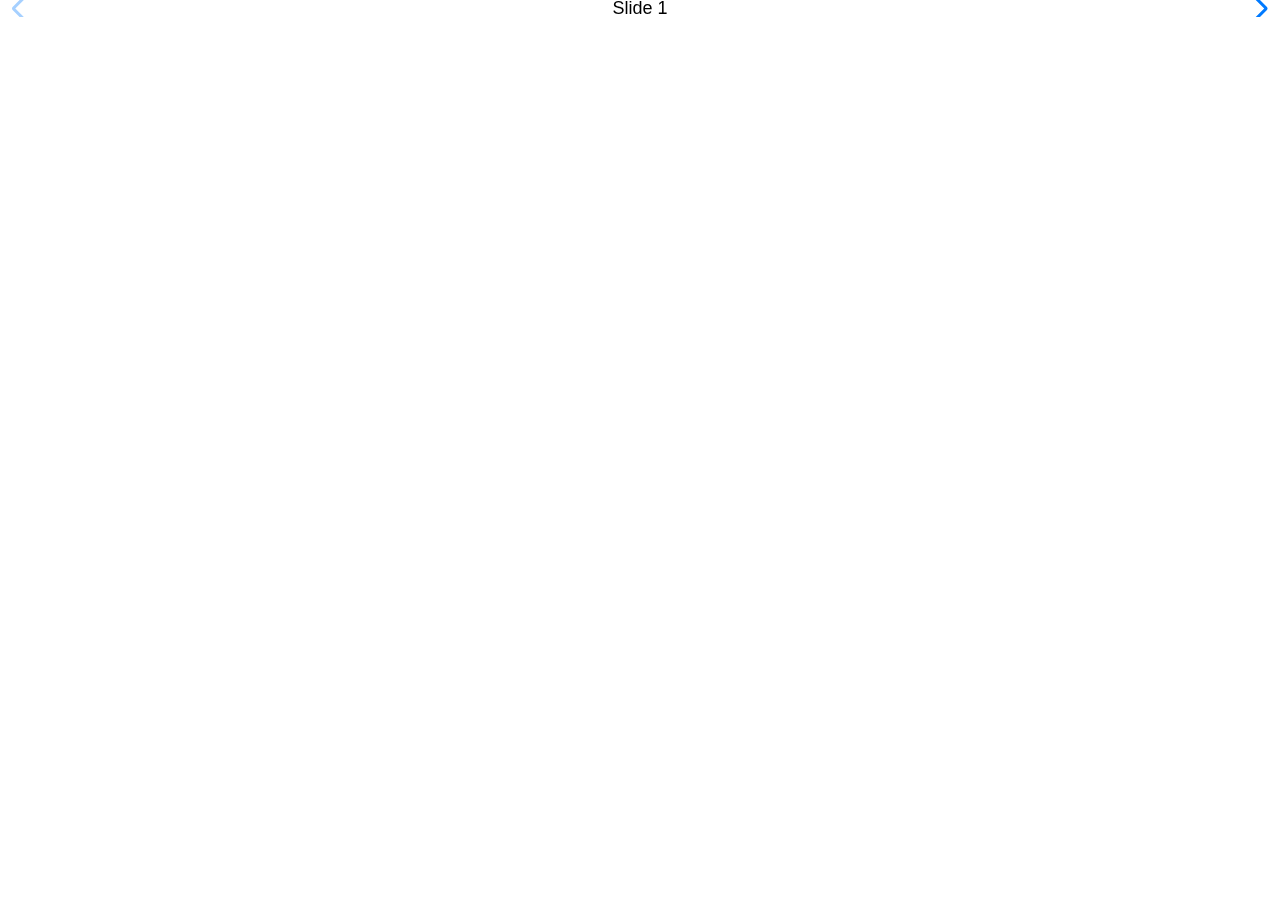
<file: ggg.html>
<!DOCTYPE html>
<html lang="en">
<head>
    <meta charset="UTF-8">
    <meta http-equiv="X-UA-Compatible" content="IE=edge">
    <meta name="viewport" content="width=device-width, initial-scale=1.0">
    <title>Document</title>
    <link
  rel="stylesheet"
  href="https://cdn.jsdelivr.net/npm/swiper@8/swiper-bundle.min.css"
/>
<link rel="stylesheet" href="./css/style.css">
</head>
<body>
 <!-- Swiper -->
 <div class="swiper mySwiper">
    <div class="swiper-wrapper">
      <div class="swiper-slide">Slide 1</div>
      <div class="swiper-slide">Slide 2</div>
      <div class="swiper-slide">Slide 3</div>
      <div class="swiper-slide">Slide 4</div>
      <div class="swiper-slide">Slide 5</div>
      <div class="swiper-slide">Slide 6</div>
      <div class="swiper-slide">Slide 7</div>
      <div class="swiper-slide">Slide 8</div>
      <div class="swiper-slide">Slide 9</div>
    </div>
    <div class="swiper-button-next"></div>
    <div class="swiper-button-prev"></div>
  </div>

    <script src="https://cdn.jsdelivr.net/npm/swiper@8/swiper-bundle.min.js"></script>  
    <script src="./main.js"></script>
</body>
</html>
</file>
<file: css/style.css>
*, *::after, *::before {
    margin: 0;
    padding: 0;
    box-sizing: border-box;
}
body{
    font-family: 'Inter', sans-serif;
    font-style: normal;
    font-weight: 400;
    font-size: 14px;
    line-height: 17px;
    
}


.head_firsttext{
    font-family: Inter;
    font-size: 24px;
    font-weight: 700;

}
.container{
    max-width: 1200px;
    margin: 0 auto;
}
.header_container{
    display: flex;
    justify-content: space-between;
    margin-top: 35px;  
    
}
ul {
    display: flex;
    justify-content: space-between;
}
ul li{
    margin-right: 15px;
}
ul a {
    text-decoration: none;
    text-decoration-color: rgb(0, 0, 0);
}
 a{
    text-decoration: none;
    color: #000000;
}
.section_main{
 background-color:  #ffffff;
}
.q{
    font-size: 60px;
    font-weight: 700;
    padding-top: 150px;
    margin-left: 127px;
    max-width: 400px;
    line-height: 60px;
}
.people img{
    margin-right: 127px;
    justify-content: right;
    padding-right: 127px;

}
.section_main .container{
    background-image: url(../img/people.png);
    background-repeat: no-repeat;
    background-position: 650px 90px;
    min-height: 455px;
}
.coffe_ {
    margin-top: -20px;
    margin-right: 80px;
    /* position: absolute; */
    margin-left: -10px
}
.section_main h2{
    font-weight: 400;
    font-family: Inter;
    font-size: 30px;
    line-height: 65px;
    margin-left: 127px;
    color:#4A5568 ;
}
.section_main2{
    background-color: #ffffff;
    /* margin: -15% 150px; */
    
}
.section_main2 .container2 {
    background-image: url(../img/macbook.png);
    background-repeat: no-repeat;
    background-position: 620px 0px;
    min-height: 242px;
    box-shadow: 1px 1px 4px rgb(161, 156, 156);
    margin-bottom: 50px;
    max-width: 1054px;
    margin-left: 70px;
}
.q1{
color: #2D3748;
    font-size: 30px;
    font-weight: 700;
    padding-top: 41px;
    margin-left: 65px;
    max-width: 250px;
}
.container2 h2{
    font-weight: 400;
    font-family: Inter;
    font-size: 14px;
    line-height: 17px;
    margin-left: 65px;
    margin-top: 27px;
    max-width: 500px;
    color:#718096 ;

}
.container2 h3{
    font-weight: 400;
    font-family: Inter;
    font-size: 14px;
    line-height: 17px;
    margin-left: 65px;
    margin-top: 27px;
    max-width: 500px;
    color:#4A5568 ;

}
.container2 h4{
    font-weight: 700;
    font-family: Inter;
    font-size: 14px;
    line-height: 15px;
    margin-left: 500px;
    max-width: 500px;
    color:#4A5568 ;

}

.What{
    font-weight: 400;
    font-family: Inter;
    font-size: 30px;
    line-height: 65px;
    margin-left: 300px;
   
    color:#4A5568 ;
}
.section_main4{
    
    max-height: 600px;
}
.section_main4 .container4 {
    /* background-image: url(../img/bigmacbook.png); */
    background-repeat: no-repeat;
    margin-left: 113px;
    background-position: 455px 0px;
    
    box-shadow: 1px 1px 4px rgb(161, 156, 156);
    margin-bottom: 25px;
    max-width: 980px;
    background-color: #F7FAFC;
    

}
.What{
    color: #000000;
    font-size: 40px;
    font-weight: 700;
    padding-top: 50px;
    margin-left: 65px;
    max-width: 320px;
}
 .container4 h2{
    font-weight: 400;
    font-family: Inter;
    font-size: 16px;
    line-height: 20px;
    margin-left: 65px;
    margin-top: 25px;
    max-width: 320px;
    color:#718096 ;
 }
 .container4 h3{
    font-weight: 400;
    font-family: Inter;
    font-size: 18px;
    line-height: 20px;
    margin-left: 65px;
    margin-top: 25px;
    max-width: 320px;
    color:#718096 ;
 }
 .container4 h4{
    font-weight: 700;
    font-family: Inter;
    font-size: 16px;
    line-height: 15px;
    margin-left: 315px;
    max-width: 500px;
    color: #4A5568;

 }
 .first{
    box-shadow: 1px 1px 4px rgb(161, 156, 156);
 }
 .container3{
    display: grid;
    grid-template-columns: repeat(3,1fr);
    grid-template-rows: repeat(1,385px);
    justify-content: space-between;
    grid-gap: 50px 50px;
    margin-left: 65px;
    margin-right: 65px;
    margin-bottom: 50px;
    
 }
 .first img{
    width: 100%;
 }
 .first h2{
    font-size: 20px;
    font-weight: 700;
    padding-top: 20px;
    margin-left: 17px;
 }
 .first h3{
    font-size: 14px;
    max-width: 400;
    margin-left: 17px;
    max-width: 260px;
    padding-top: 15px;
    color: #718096;
 }
 .first h4{
    display: inline-block;
    font-size: 14px;
    max-width: 400;
    margin-left: 17px;
    padding-top: 25px;
    color: #718096;

 }
 .first a{
    font-size: 14px;
    font-weight: 700;
    margin-left: 105px;
    max-width: 260px;
    color: #000000;
 }

 .footer_firsttext h2{
    font-family: Inter;
    font-size: 16px;
    font-weight: 700;

 }
 .footer_firsttext h2{
    font-family: Inter;
    font-size: 16px;
    font-weight: 400;

}
.footer_container{
    display: flex;
    justify-content: space-between;
    margin-top: 35px;  
    
}
.footer_firsttext h2 span {
    font-weight: 700;
}
.buttom {
    display: flex;
    justify-content: end;
}
.section_main4 .button{
    box-shadow: 1px 1px 4px rgb(161, 156, 156);
    background-color: #6B46C1;
    border: none;
    color: white;
    font-weight: 700;
    margin-right: 105px;
    padding: 0px 1px 4px 5px;
    border-radius: 3px;
    bottom: 0;


}
.buttom a{
    text-decoration: none;
    text-decoration-color: rgb(0, 0, 0);
}
.button img {
transform: translate(-1px, 4px);
}
footer {
    border-top: 0.1px solid #E8E8E8;
    margin-top: 25px;


}
.swiper {
    width: 100%;
    height: 100%;
  }

  .swiper-slide {
    text-align: center;
    font-size: 18px;
    background: #fff;

    /* Center slide text vertically */
    display: -webkit-box;
    display: -ms-flexbox;
    display: -webkit-flex;
    display: flex;
    -webkit-box-pack: center;
    -ms-flex-pack: center;
    -webkit-justify-content: center;
    justify-content: center;
    -webkit-box-align: center;
    -ms-flex-align: center;
    -webkit-align-items: center;
    align-items: center;
  }

  .swiper-slide img {
    display: block;
    width: 100%;
    height: 100%;
    object-fit: cover;
  }
  .fff{
    max-width:529px;
    

  }
.container4{
    display: flex;
    justify-content: space-between;
}

.f {
    display: none;
}
/*------------------------------------------ 
Responsive Grid Media Queries - 1280, 1024, 768, 
480 1280-1024 - desktop (default grid) 1024-768 - 
tablet landscape 768-480 - tablet 480-less - 
phone landscape & smaller 
--------------------------------------------*/ 
@media all and (min-width: 1024px) and (max-width: 1280px) {
    .first a {
        margin-left: 50px;
         }
    a {
            text-decoration: none;
            color: #000000;
        }
    .head_firsttext h2{
        margin-left: 30px;
    }
    .section_main4 .container4 {
        background-position:535px 5px;;
    } 
    .section_main .container{
        background-position: 536px 90px;
} 
.container2 h4{
    margin-left: 391px;
}
.section_main2 .container2 {
    background-position: 492px 0px;
    min-height: 242px;
    max-width: 926px;
    margin-left: 51px;
}
.container2 h1{
    font-size: 24px;
    
}
.container2 h2{
    line-height: 18px;
    margin-left: 65px;
    margin-top: 7px;
    max-width: 410px;
}
.section_main4 .container4{
    margin-left: 51px;
    max-width: 926px;
    background-position: 400px 0px;
}
.container4 h2{
    max-width: 290px;
}
.container4 h4{
    margin-left: 287px
}
.footer_firsttext h2{
    margin-left: 30px;
}
}

@media all and (min-width: 768px) and (max-width: 1024px) { 
    .first a {
        margin-left: 35px;
        font-size: 9px;
         }
    .head_firsttext h2{
        margin-left: 30px;
        font-size: 15px;
    }
    .q {
        font-size: 30px;
        font-weight: 700;
        padding-top: 150px;
        margin-left: 111px;
        max-width: 278px;
        line-height: 44px;
    }
    .coffe_ {
        margin-top: -17px;
        margin-right: 80px;
        /* position: absolute; */
        background-size: 28%;
        margin-left: 3px;
        width: 9%;
    }
    .section_main h2 {
        font-size: 20px;
        margin-left: 111px;
    }
    
    .section_main .container{
        background-position: 374px 116px;
        background-size: 46%;
        min-height: 400px;

    }
.container2 h4{
    margin-left: 235px;
    font-size: 11px;
}
a {
    text-decoration: none;
    color: #000000;
}
.section_main2 .container2 {
         background-position: 319px 0px;
        background-size: 53%;
        min-height: 186px;
        max-width: 665px;
        margin-left: 51px;
    }

.q1{
    font-size: 15px;
    
}
.container2 h2{
    line-height: 18px;
    margin-left: 65px;
    margin-top: 7px;
    max-width: 230px;
    font-size: 11px;
}
.container2 h3 {
    font-size: 11px;
}
.first h2 {
    font-size: 15px;
}
.first h3 {
    font-size: 9px;
}
.first h4 {
    font-size: 9px;
}
.container3 {
    grid-template-rows: repeat(1,313px);
   
}
.section_main4 .container4{
    margin-left: 51px;
    max-width: 665px;
    background-position: 299px -23px;
    background-size: 55%;
    
}
.container4 h2 {
    max-width: 230px;
    margin-top: 26px;
    margin-left: 51px;
    font-size: 13px;
    font-weight: 400;
}
.container4 h4{
    margin-left: 217px;
    font-size: 11px;
    line-height: 0px;
    max-width: 500px;
    color: #4A5568;
}
.footer_firsttext h2{
    margin-left: 30px;
}
.What {
    color: #000000;
    font-size: 30px;
    font-weight: 700;
    padding-top: 44px;
    margin-left: 50px;
    line-height: 38px;
    max-width: 295px;
}
.section_main4 .button {
    margin-top: 0px;
    font-weight: 700;
    margin-right: 53px;
    padding-top: -7px;
}
.container4 h3 {
    font-weight: 400;
    font-size: 12px;
    line-height: 20px;
    margin-left: 51px;
    margin-top: 19px;
    max-width: 320px;

}
footer {
    margin-top: 20px;
} 
.swiper {
    width: 100%;
    height: 100%;
  }

  .swiper-slide {
    text-align: center;
    font-size: 18px;
    background: #fff;

    /* Center slide text vertically */
    display: -webkit-box;
    display: -ms-flexbox;
    display: -webkit-flex;
    display: flex;
    -webkit-box-pack: center;
    -ms-flex-pack: center;
    -webkit-justify-content: center;
    justify-content: center;
    -webkit-box-align: center;
    -ms-flex-align: center;
    -webkit-align-items: center;
    align-items: center;
  }

  .swiper-slide img {
    display: block;
    width: 100%;
    height: 100%;
    object-fit: cover;
  }
  .fff{
    max-width:370px;
    

  }
.container4{
    display: flex;
    justify-content: space-between;
}

}

@media all and (min-width: 480px) and (max-width: 768px) { 

    .first a {
        margin-left: 62px;
        font-size: 9px;
       
         }
    .head_firsttext h2{
        margin-left: 30px;
        font-size: 15px;
    }
    .q {
        font-size: 20px;
        font-weight: 700;
        padding-top: 58px;
        margin-left: 68px;
        max-width: 180px;
        line-height: 33px;
    }
    a {
        text-decoration: none;
        color: #000000;
    }
    .coffe_ {
        margin-top: -12px;
        margin-right: 80px;
        /* position: absolute; */
        background-size: 10%;
        margin-left: 2px;
        width: 10%;
    }
    .section_main h2 {
        font-size: 14px;
        margin-left: 68px;
        line-height: 45px;
    }
    
    .section_main .container{
        background-position: 235px 38px;
        background-size: 46%;
        min-height: 220px;
    }
.container2 h4{
    margin-left: 170px;
    font-size: 10px;
}
.section_main2 .container2 {
    background-position: 238px 0px;
    background-size: 54%;
    min-height: 120px;
    max-width: 413px;
    margin-left: 35px;
    }

.q1{
    font-size: 15px;
    margin-left: 30px;
    padding-top: 10px;
}
.container2 h2{
    line-height: 18px;
    margin-left: 31px;
    margin-top: 7px;
    max-width: 200px;
    font-size: 9px;
}
.container2 h3 {
    font-size: 9px;
    margin-top: 5px;
    margin-left: 31px;
    max-height: 1px;
}
.first h2 {
    font-size: 8px;
    padding-top: 5px;
    max-height: 9px;
}
.first h3 {
    font-size: 9px;
    margin-right: 10px;
}
.first h4 {
    font-size: 9px;
    padding-top: 5px;

    
}
.container3 {
    grid-template-rows: repeat(1,305px);
    margin-left: 39px;
    grid-gap: 60px 12px;
    margin-right: 38px;
}
.section_main4 .container4{
    margin-left: 35px;
    max-width: 423px;
    background-position: 190px -23px;
    background-size: 55%;
    
}
.container4 h2 {
    max-width: 167px;
    margin-top: 1px;
    margin-left: 14px;
    font-size: 11px;
    font-weight: 400;
}
.container4 h4{
    margin-top: -11px;
    margin-left: 122px;
    font-size: 10px;
    line-height: 0px;
    max-width: 500px;
    color: #4A5568;
}
.footer_firsttext h2{
    margin-left: 30px;
    font-size: 15px;
}
.What {
    color: #000000;
    font-size: 14px;
    font-weight: 700;
    padding-top: 15px;
    margin-left: 14px;
    line-height: 25px;
    max-width: 197px;
}
.section_main4 .button {
    margin-top: 0px;
    font-weight: 700;
    margin-right: 25px;
    padding-top: -7px;
}
.container4 h3 {
    font-weight: 400;
    font-size: 10px;
    line-height: 20px;
    margin-left: 14px;
    margin-top: -3px;
    max-width: 320px;
}
footer {
    margin-top: 20px;
} 
.swiper-slide {
    text-align: center;
    font-size: 18px;
    background: #fff;

    /* Center slide text vertically */
    display: -webkit-box;
    display: -ms-flexbox;
    display: -webkit-flex;
    display: flex;
    -webkit-box-pack: center;
    -ms-flex-pack: center;
    -webkit-justify-content: center;
    justify-content: center;
    -webkit-box-align: center;
    -ms-flex-align: center;
    -webkit-align-items: center;
    align-items: center;
  }

  .swiper-slide img {
    display: block;
    width: 100%;
    height: 100%;
    object-fit: cover;
  }
  .fff{
    max-width: 232px;
    

  }
.container4{
    display: flex;
    justify-content: space-between;
}

} 
@media all and (max-width: 480px) {
    ul a {
        margin-left: 20px;
    }
    .first a {
        margin-left: 19px;
        font-size: 9px;
    }
    .head_firsttext h2{
        margin-left: 80px;
        font-size: 22px;
    }
    .q {
        font-size: 20px;
        font-weight: 700;
        padding-top: 58px;
        margin-left: 39px;
        max-width: 180px;
        line-height: 33px;
    }
    .coffe_ {
        margin-top: -6px;
        margin-right: 82px;
        /* position: absolute; */
        background-size: 36%;
        margin-left: 0px;
        width: 16%;
    }
    .section_main h2 {
        font-size: 14px;
        margin-left: 39px;
        line-height: 36px;
    }
    
    .section_main .container{
        background-position: 200px 50px;
        background-size: 46%;
        min-height: 220px;
    }
.container2 h4{
    margin-left: 137px;
    font-size: 10px;
}
.section_main2 .container2 {
    background-position: 193px 0px;
    background-size: 70%;
    min-height: 120px;
    max-width: 327px;
    margin-left: 35px;
}

.q1{
    font-size: 13px;
    margin-left: 12px;
    padding-top: 10px; 
}
.container2 h2{
    line-height: 18px;
    margin-left: 12px;;
    margin-top: 7px;
    max-width: 178px;
    font-size: 9px;  
}
.container2 h3 {
    font-size: 9px;
    margin-top: 5px;
    margin-left: 12px;
    max-height: 1px;
}
.first h2 {
    font-size: 8px;
    padding-top: 5px;
    max-height: 9px;
}
.first h3 {
    font-size: 9px;
    margin-right: 10px;
}
.first h4 {
    font-size: 9px;
    padding-top: 3px;
}
.container3 {
    grid-template-rows: repeat(1,360px);
    margin-left: 39px;
    grid-gap: 77px 12px;
    margin-right: 38px;
}
.section_main4 .container4 {
    margin-left: 35px;
    /* max-width: 359px; */
    max-width: 327px;
    background-position: 146px -7px;
    background-size: 69%;
    min-height: 223px;
}
.container4 h2 {
    max-width: 137px;
    margin-top: 1px;
    margin-left: 9px;
    font-size: 10px;
    font-weight: 400;
}
.container4 h4{
    
    margin-left: 88px;
    font-size: 9px;
    line-height: 0px;
    max-width: 500px;
    color: #4A5568;
}
.footer_firsttext h2{
    margin-left: 18px;
    font-size: 12px;
}  

.What {
    color: #000000;
    font-size: 12px;
    font-weight: 700;
    padding-top: 6px;
    margin-left: 9px;
    line-height: 25px;
}
.section_main4 .button {
    margin-top: 0px;
    font-weight: 700;
    margin-right: 25px;
    padding-top: -7px;
    font-size: 10px;
}
.container4 h3 {
    font-weight: 400;
    font-size: 10px;
    line-height: 20px;
    margin-left: 9px;
    margin-top: -3px;
    max-width: 320px;
}
footer {
    margin-top: 20px;
} 
.button img {
    transform: translate(-1px, 4px);
    width: 13px;
}
.footer_container {
    display: flex;
    justify-content: space-between;
    margin-top: 12px;
}
.serche img{
    width: 13px;
    margin-left: 2px;
}
.swiper {
    width: 100%;
    height: 100%;
  }

  .swiper-slide img {
    display: block;
    width: 100%;
    height: 100%;
    object-fit: cover;
  }
.fff{
    max-width: 175px;
    }
.container4{
    display: flex;
    justify-content: space-between;
}
.f {
    display: block;
}

.serche {
    display: none;
}
.f{
    margin-left: 20px;
    font-size: 10px;
}
.serche2{
    margin-top: 12px;
    margin-left: 12px;
    font-size: 16px;
   color: #000000;
}
a{
    text-decoration: none;
    color: #000000;
}
.button_input{
    border: none;
    background: none;
    size: 20px;
    margin-left: 20px;
}
.nav{
    display: none;
}
[data-pushbar-id].opened{
    max-width: 125px;
}
ul{
   display: block;
  justify-content: space-between;
}
.header_container {
    display: flex;
    justify-content: flex-start;
    margin-top: 35px;
}
ul li{
    margin-left: 15px;
    font-size: 16px;
    padding-top: 13px;
}
.button_output{
    display: none;
}
}
</file>
